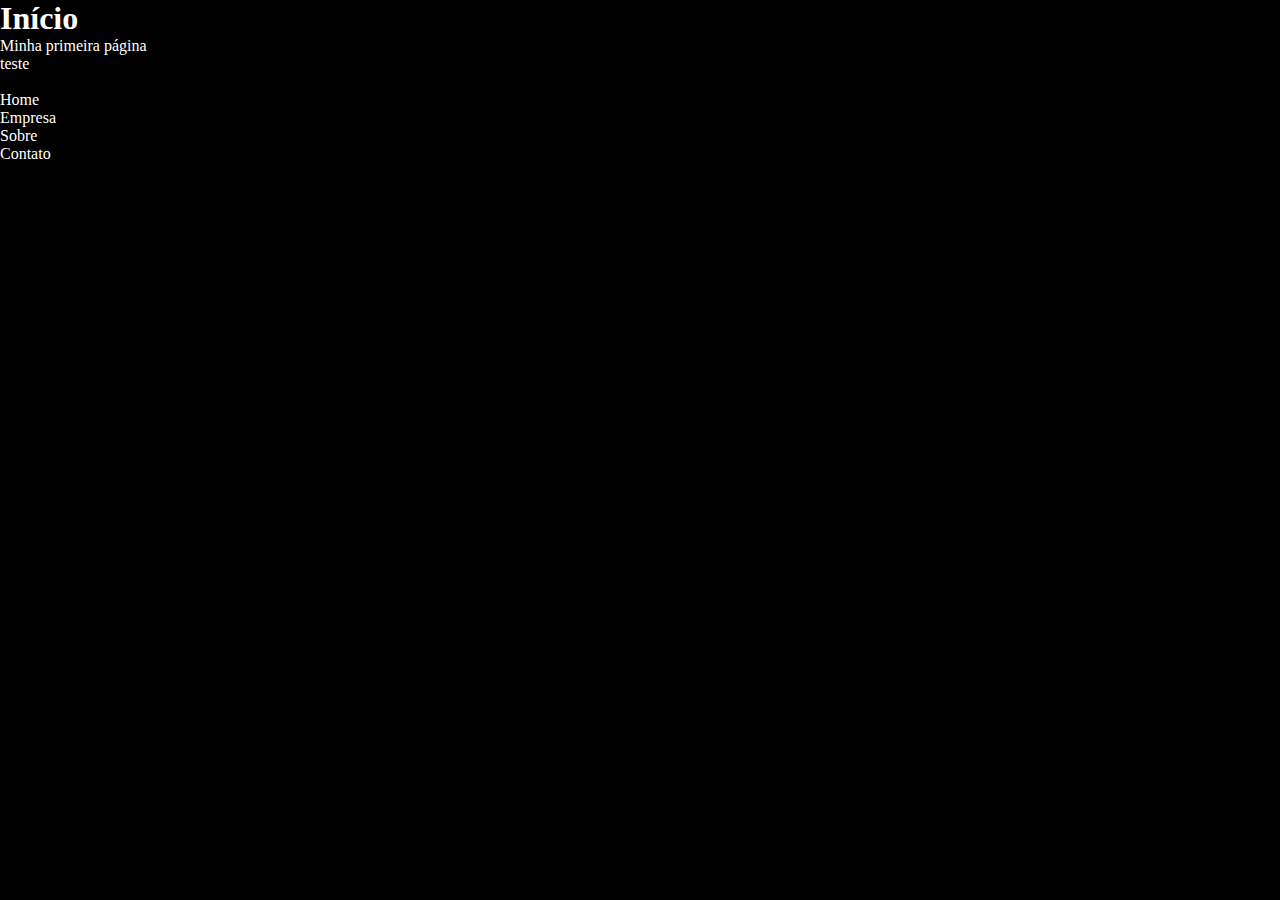
<file: index.html>
<!DOCTYPE html>
<html lang="pt-BR">
<head>
    <meta charset="UTF-8">
    <meta name="viewport" content="width=device-width, initial-scale=1.0">
    <link rel="stylesheet" href="assets/css/estilo.css">
    <title>Página Inicial</title>
</head>
<body>
    <header>
        <h1>Início</h1>
        <p>Minha primeira página</p>
        <p>teste</p><br>       
    </header>
    <nav>
        <ul>
            <li>Home</li>
            <li>Empresa</li>
            <li>Sobre</li>
            <li>Contato</li>
        </ul>
    </nav>
</body>
</html>
</file>
<file: assets/css/estilo.css>
*{
    padding: 0;
    margin: 0;
    box-sizing: border-box;
}

body {
    background-color: black;
    color: white;
    font-size: 16px;
}
</file>
